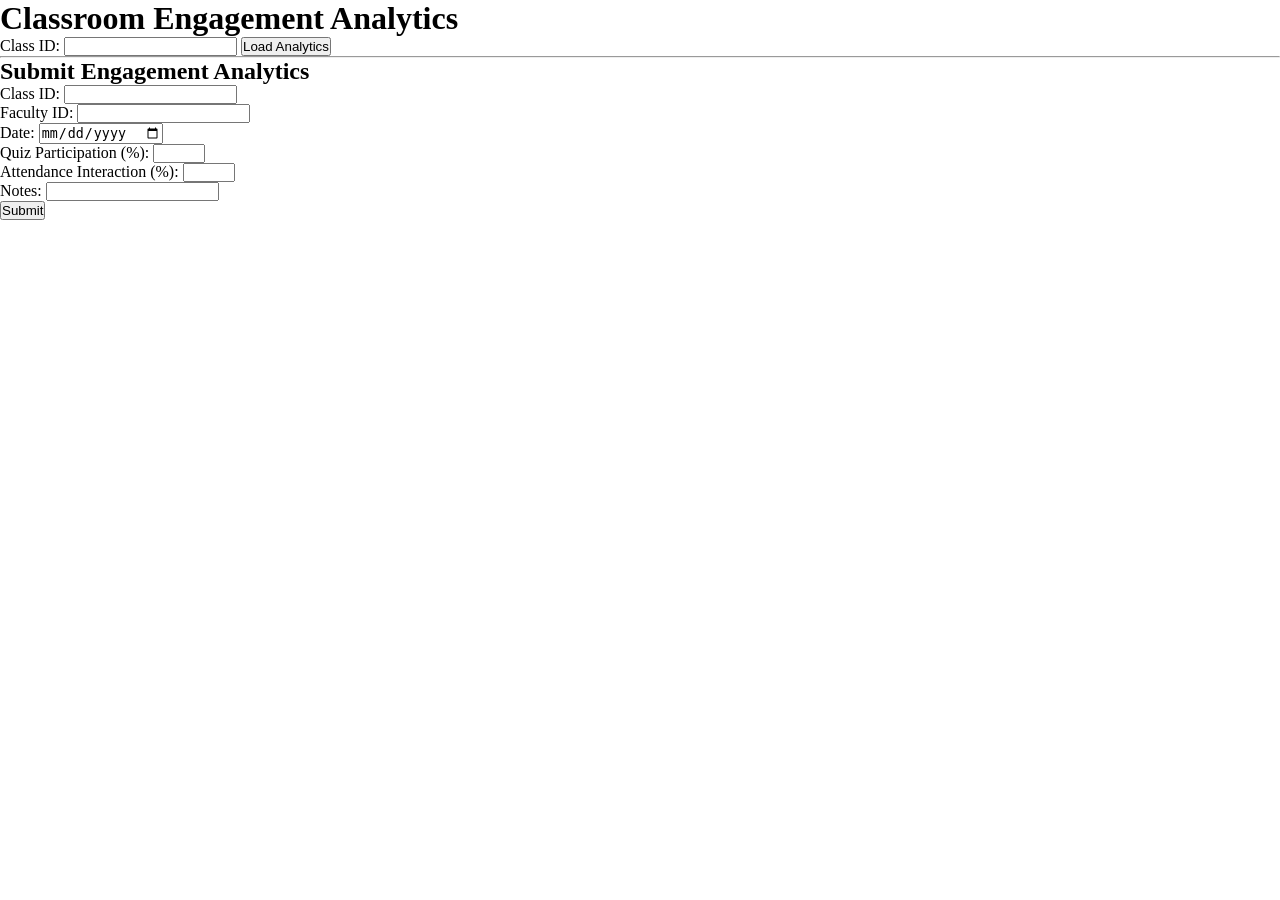
<file: frontend/engagement.html>
<!DOCTYPE html>
<html lang="en">
<head>
    <meta charset="UTF-8">
    <meta name="viewport" content="width=device-width, initial-scale=1.0">
    <title>Classroom Engagement Analytics</title>
    <link rel="stylesheet" href="css/style.css">
</head>
<body>
    <h1>Classroom Engagement Analytics</h1>
    <div>
        <label for="classId">Class ID:</label>
        <input type="number" id="classId" min="1">
        <button onclick="loadEngagement()">Load Analytics</button>
    </div>
    <div id="analyticsList"></div>
    <hr>
    <h2>Submit Engagement Analytics</h2>
    <form id="engagementForm" onsubmit="submitEngagement(event)">
        <label>Class ID: <input type="number" id="formClassId" required></label><br>
        <label>Faculty ID: <input type="number" id="facultyId" required></label><br>
        <label>Date: <input type="date" id="date" required></label><br>
        <label>Quiz Participation (%): <input type="number" id="quizParticipation" min="0" max="100" required></label><br>
        <label>Attendance Interaction (%): <input type="number" id="attendanceInteraction" min="0" max="100" required></label><br>
        <label>Notes: <input type="text" id="notes"></label><br>
        <button type="submit">Submit</button>
    </form>
    <script src="js/engagement.js"></script>
</body>
</html>
</file>
<file: frontend/css/style.css>
* {
    margin: 0;
    padding: 0;
    box-sizing: border-box;
}

.dark-theme {
    background: linear-gradient(135deg, #1a1a2e 0%, #16213e 100%);
    color: #e0e0e0;
    font-family: 'Segoe UI', Tahoma, Geneva, Verdana, sans-serif;
}

.login-container {
    display: flex;
    justify-content: center;
    align-items: center;
    min-height: 100vh;
}

.login-box {
    background: rgba(255, 255, 255, 0.05);
    backdrop-filter: blur(10px);
    padding: 40px;
    border-radius: 20px;
    box-shadow: 0 8px 32px rgba(0, 0, 0, 0.3);
    width: 100%;
    max-width: 400px;
}

.login-box h1 {
    text-align: center;
    margin-bottom: 30px;
    color: #4fc3f7;
}

.login-box input, .login-box select {
    width: 100%;
    padding: 12px 15px;
    margin: 10px 0;
    background: rgba(255, 255, 255, 0.1);
    border: 1px solid rgba(255, 255, 255, 0.2);
    border-radius: 8px;
    color: white;
    font-size: 16px;
}

.login-box input::placeholder {
    color: rgba(255, 255, 255, 0.6);
}

.login-box button {
    width: 100%;
    padding: 14px;
    background: linear-gradient(135deg, #667eea 0%, #764ba2 100%);
    border: none;
    border-radius: 8px;
    color: white;
    font-size: 16px;
    font-weight: 600;
    cursor: pointer;
    margin-top: 10px;
    transition: transform 0.2s;
}

.login-box button:hover {
    transform: translateY(-2px);
}

.login-box p {
    text-align: center;
    margin-top: 20px;
}

.login-box a {
    color: #4fc3f7;
    text-decoration: none;
}

.dashboard {
    display: flex;
    min-height: 100vh;
}

.sidebar {
    width: 250px;
    background: rgba(0, 0, 0, 0.3);
    padding: 20px;
    position: fixed;
    height: 100vh;
    overflow-y: auto;
}

.sidebar-header {
    padding: 20px 0;
    border-bottom: 1px solid rgba(255, 255, 255, 0.1);
    margin-bottom: 20px;
}

.sidebar-header h2 {
    color: #4fc3f7;
}

.sidebar nav ul {
    list-style: none;
}

.sidebar nav ul li {
    margin: 10px 0;
}

.sidebar nav ul li a {
    display: block;
    padding: 12px 15px;
    color: #e0e0e0;
    text-decoration: none;
    border-radius: 8px;
    transition: all 0.3s;
}

.sidebar nav ul li a:hover, .sidebar nav ul li a.active {
    background: rgba(79, 195, 247, 0.2);
    color: #4fc3f7;
}

#logoutBtn {
    width: 100%;
    padding: 12px;
    background: rgba(244, 67, 54, 0.2);
    border: 1px solid rgba(244, 67, 54, 0.5);
    border-radius: 8px;
    color: #f44336;
    margin-top: 30px;
    cursor: pointer;
    transition: all 0.3s;
}

#logoutBtn:hover {
    background: rgba(244, 67, 54, 0.4);
}

.main-content {
    flex: 1;
    margin-left: 250px;
    padding: 30px;
}

.top-bar {
    display: flex;
    justify-content: space-between;
    align-items: center;
    margin-bottom: 30px;
}

.top-bar h1 {
    color: #4fc3f7;
}

#voiceBtn {
    padding: 10px 20px;
    background: linear-gradient(135deg, #667eea 0%, #764ba2 100%);
    border: none;
    border-radius: 8px;
    color: white;
    cursor: pointer;
    font-size: 18px;
}

.stats-grid {
    display: grid;
    grid-template-columns: repeat(auto-fit, minmax(250px, 1fr));
    gap: 20px;
    margin-bottom: 30px;
}

.stat-card {
    background: rgba(255, 255, 255, 0.05);
    backdrop-filter: blur(10px);
    padding: 25px;
    border-radius: 15px;
    border: 1px solid rgba(255, 255, 255, 0.1);
}

.stat-card h3 {
    color: rgba(255, 255, 255, 0.7);
    margin-bottom: 10px;
}

.stat-value {
    font-size: 36px;
    font-weight: 700;
    color: #4fc3f7;
}

.charts-grid {
    display: grid;
    grid-template-columns: repeat(auto-fit, minmax(400px, 1fr));
    gap: 20px;
    margin-bottom: 30px;
}

.chart-card {
    background: rgba(255, 255, 255, 0.05);
    backdrop-filter: blur(10px);
    padding: 25px;
    border-radius: 15px;
    border: 1px solid rgba(255, 255, 255, 0.1);
}

.predict-form, .form-group {
    background: rgba(255, 255, 255, 0.05);
    backdrop-filter: blur(10px);
    padding: 25px;
    border-radius: 15px;
    border: 1px solid rgba(255, 255, 255, 0.1);
    margin-bottom: 20px;
}

.predict-form input, .form-group input, textarea {
    width: 100%;
    padding: 12px;
    margin: 10px 0;
    background: rgba(255, 255, 255, 0.1);
    border: 1px solid rgba(255, 255, 255, 0.2);
    border-radius: 8px;
    color: white;
}

.predict-form button, .form-group button {
    padding: 12px 24px;
    background: linear-gradient(135deg, #667eea 0%, #764ba2 100%);
    border: none;
    border-radius: 8px;
    color: white;
    cursor: pointer;
}

#toast {
    position: fixed;
    top: 20px;
    right: 20px;
    padding: 15px 25px;
    border-radius: 8px;
    color: white;
    font-weight: 600;
    z-index: 1000;
    display: none;
}

#toast.success {
    background: #4caf50;
}

#toast.error {
    background: #f44336;
}

@media (max-width: 1024px) {
    .dashboard {
        flex-direction: column;
    }

    .sidebar {
        width: 100%;
        position: relative;
        height: auto;
    }

    .main-content {
        margin-left: 0;
        padding: 20px;
    }
}

@media (max-width: 768px) {
    .top-bar {
        flex-direction: column;
        align-items: flex-start;
        gap: 12px;
    }

    .stats-grid,
    .charts-grid {
        grid-template-columns: 1fr;
    }

    .sidebar nav ul li a {
        padding: 12px 10px;
    }

    .login-box {
        padding: 30px 20px;
    }
}

@media (max-width: 600px) {
    .sidebar {
        padding: 15px;
    }

    .sidebar-header {
        padding: 15px 0;
    }

    .main-content {
        padding: 16px;
    }

    #voiceBtn {
        width: 100%;
    }

    .chart-card,
    .stat-card,
    .predict-form,
    .form-group {
        padding: 18px;
    }
}

#toast.alert {
    background: #ff9800;
}

#chatMessages {
    background: rgba(255, 255, 255, 0.05);
    padding: 20px;
    border-radius: 15px;
    height: 400px;
    overflow-y: auto;
    margin-bottom: 20px;
}

.chat-message {
    padding: 10px 15px;
    border-radius: 10px;
    margin-bottom: 10px;
    max-width: 80%;
}

.chat-message.user {
    background: rgba(79, 195, 247, 0.2);
    margin-left: auto;
}

.chat-message.bot {
    background: rgba(102, 126, 234, 0.2);
}

.chat-input {
    display: flex;
    gap: 10px;
}

.chat-input input {
    flex: 1;
    padding: 12px;
    background: rgba(255, 255, 255, 0.1);
    border: 1px solid rgba(255, 255, 255, 0.2);
    border-radius: 8px;
    color: white;
}

.chat-input button {
    padding: 12px 24px;
    background: linear-gradient(135deg, #667eea 0%, #764ba2 100%);
    border: none;
    border-radius: 8px;
    color: white;
    cursor: pointer;
}

.student-item {
    background: rgba(255, 255, 255, 0.05);
    padding: 20px;
    border-radius: 12px;
    margin: 10px 0;
    display: flex;
    justify-content: space-between;
    align-items: center;
}

.student-item button {
    padding: 8px 16px;
    margin-left: 10px;
    border: none;
    border-radius: 6px;
    cursor: pointer;
}

.btn-edit {
    background: rgba(76, 175, 80, 0.2);
    color: #4caf50;
}

.btn-delete {
    background: rgba(244, 67, 54, 0.2);
    color: #f44336;
}

@media (max-width: 768px) {
    .sidebar {
        width: 100%;
        position: relative;
        height: auto;
    }
    
    .main-content {
        margin-left: 0;
    }
    
    .charts-grid {
        grid-template-columns: 1fr;
    }
}
</file>
